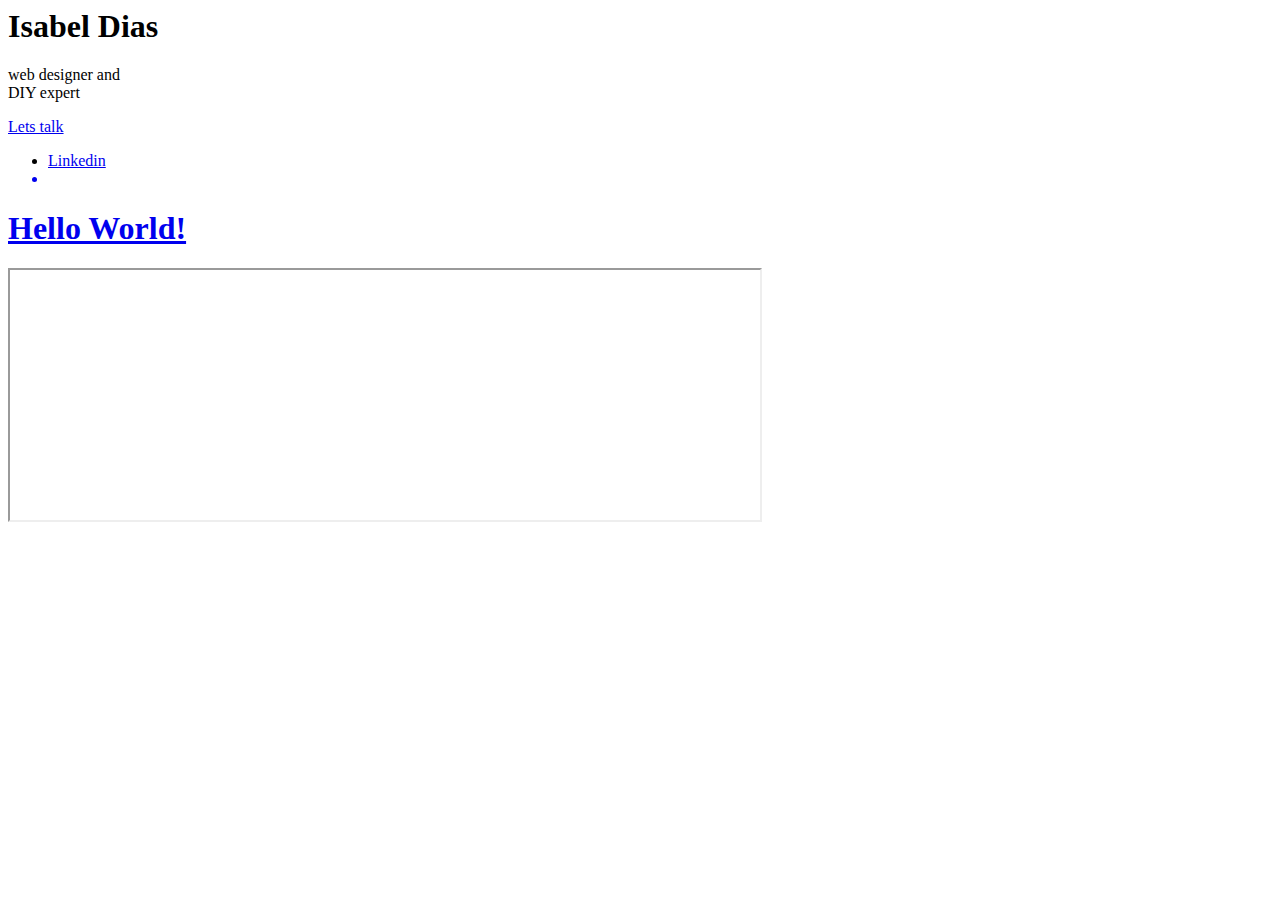
<file: index.html>
<html>

 <head>
	<title>Isabel Dias</title>
	<link rel="icon" href="quarto1.html";
	<link rel="stylesheet" href="style.css" />

	
 </head>
 <body>
	<h1>Isabel Dias</h1>
<p>web designer and<br> DIY expert </p>
<p><a href="mailto:mail@d_isabel@ymail.com" target="blank">Lets talk</a></p>
<ul>
<li><a href="https://www.linkedin.com/in/" target="_blank">Linkedin</
a></li>
<li></li>
</ul>
<h1>Hello World!</h1>
</body>				
</html>


<head>

<iframe src="http://www.bing.com" width="750" height="250">
	
 </head>
</head>
<body>

<h1>Hello World!</h1>

</body>
</file>
<file: style.css>
# style.css
body {
	background-image: url(/quarto1.jpg);
	background-size: cover;
	color: white
	text-align: right;
	margin: 0px 80px 0px 
}
</file>
